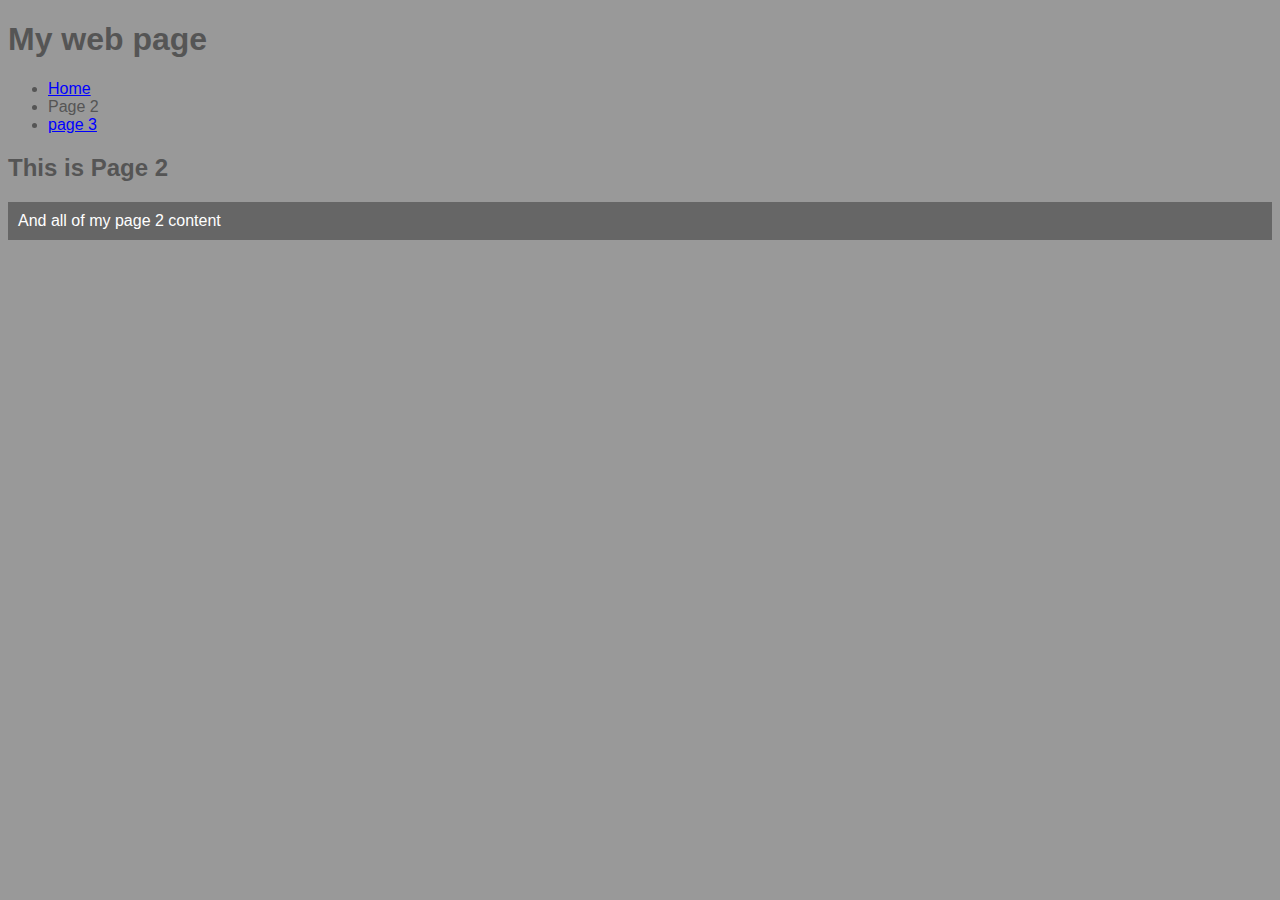
<file: page2.html>
<!doctype html>
<html>
    <head>
        <title>My Web Page</title>
        <link href="styles/main.css" rel="stylesheet" type="text/css"/>
    </head>

    <body> 
        <h1>My web page</h1>
   
        <ul>
            <li><a href="Index.html">Home</a></li>
            <li>Page 2</li>
            <li><a href="page3.html">page 3</a></li>
        </ul>
        <h2>This is Page 2</h2>
        <p>And all of my page 2 content</p>

    </body>
</html>
</file>
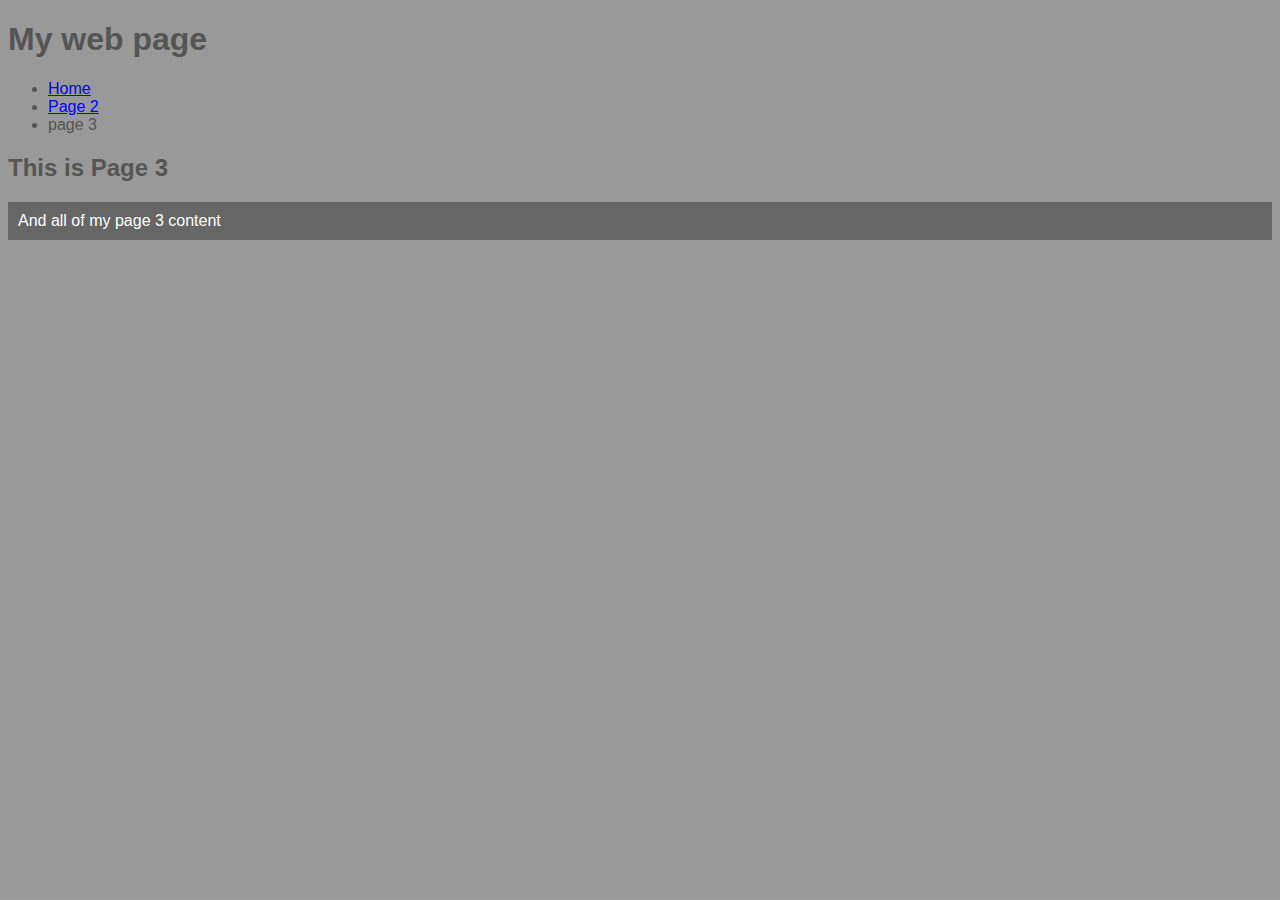
<file: page3.html>
<!doctype html>
<html>
    <head>
        <title>My Web Page</title>
        <link href="styles/main.css" rel="stylesheet" type="text/css"/>
    </head>

    <body> 
        <h1>My web page</h1>
   
        <ul>
            <li><a href="Index.html">Home</li>
            <li><a href="page2.html">Page 2</a></li>
            <li>page 3</li>
        </ul>

        <h2>This is Page 3</h2>
        <p>And all of my page 3 content</p>

    </body>
</html>
</file>
<file: styles/main.css>
body {
    background: #999;
    font-family: Arial;
}

h1, h2, li {
    color:#555;
}

a {
    color:blue;
}

p {
    background: #666;
    color: white;
    padding: 10px;
}

.secondary {
    background: none;
    color: #777;
}

#special {
    background: red;
    color: white;
}
</file>
